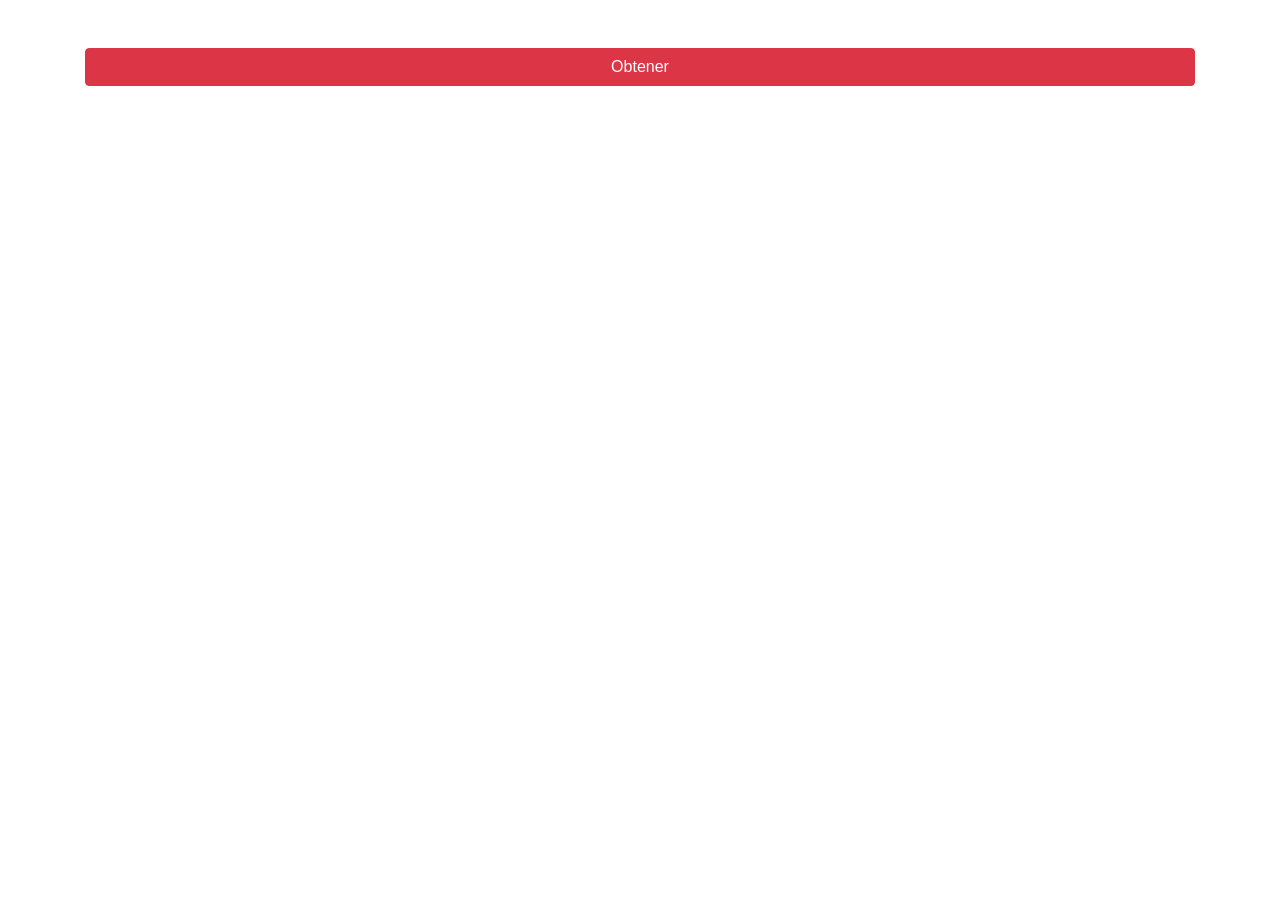
<file: docs/fetchalgo.html>
<!doctype html>
<html lang="en">

<head>
    <!-- Required meta tags -->
    <meta charset="utf-8">
    <meta name="viewport" content="width=device-width, initial-scale=1, shrink-to-fit=no">

    <!-- Bootstrap CSS -->
    <link rel="stylesheet" href="https://stackpath.bootstrapcdn.com/bootstrap/4.1.1/css/bootstrap.min.css" integrity="sha384-WskhaSGFgHYWDcbwN70/dfYBj47jz9qbsMId/iRN3ewGhXQFZCSftd1LZCfmhktB"
        crossorigin="anonymous">

    <title>Hello, world!</title>
</head>

<body>
    <div class="container my-5 text-center">
        <button class="btn btn-danger w-100" onclick="traer()">Obtener</button>
        <div class="mt-5" id="contenido">
            
        </div>
    </div>

    <script>
        var contenido = document.querySelector('#contenido')
        function traer() {
            fetch('orders.json')
            .then(res => res.json())
            .then(data => {
                console.log(data.orders['0'])
                contenido.innerHTML = `
                
                <p>Nombre: ${data.orders['0'].module}</p>
                `
            })
        } 
    </script>


</body>

</html>
</file>
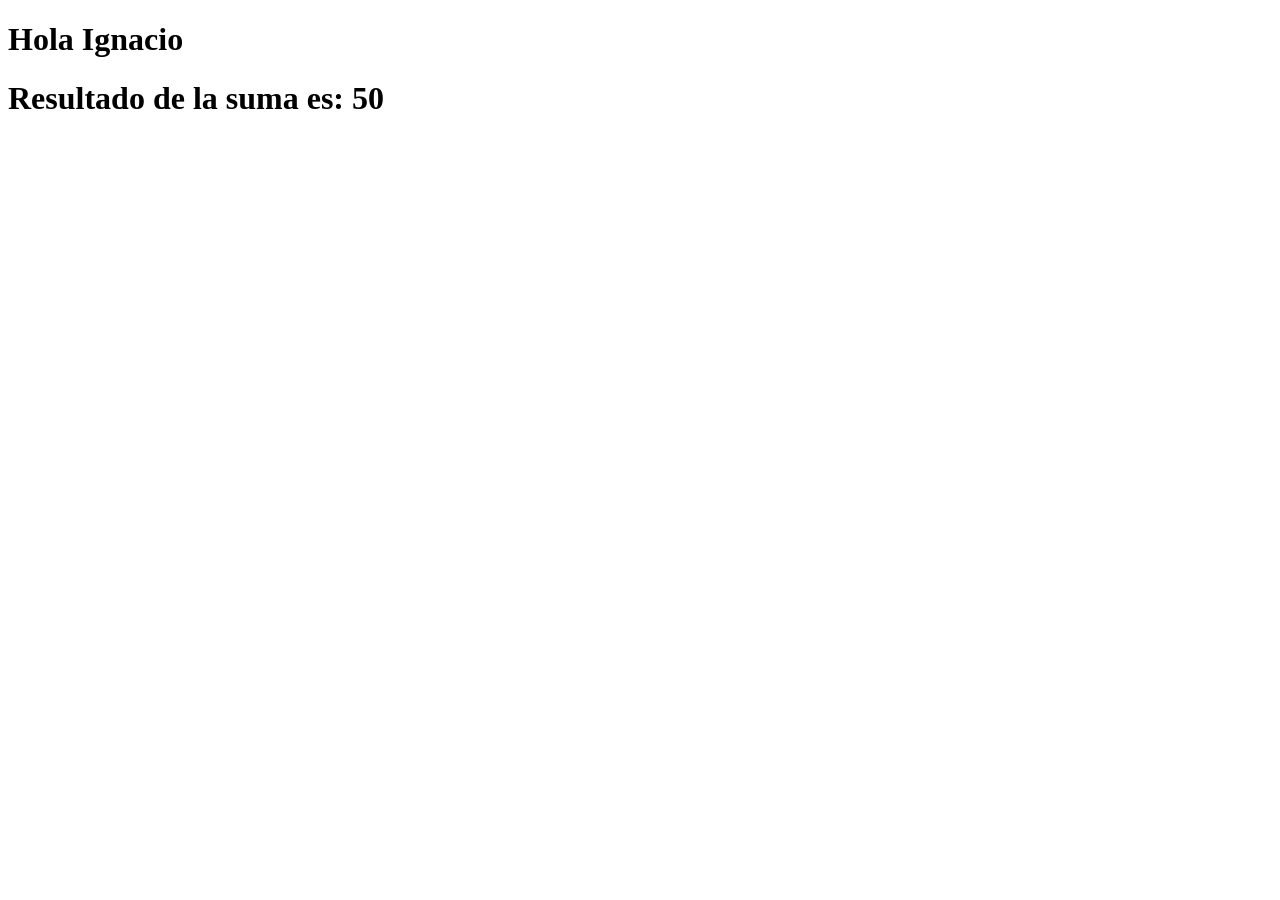
<file: docs/funcionesarrow.html>
<!DOCTYPE html>
<html lang="es">
<head>
    <meta charset="UTF-8">
    <meta name="viewport" content="width=device-width, initial-scale=1.0">
    <meta http-equiv="X-UA-Compatible" content="ie=edge">
    <title>Funciones Arrow</title>
</head>
<body>
    <h1 id="saludo"></h1>
    <h1 id="suma">Resultado de la suma es: </h1>


    <script>
    var saludoId = document.getElementById('saludo');

    // function saludar(nombre){
    //     return 'Hola '+nombre;
    // }

    var saludar = nombre => 'Hola '+nombre;

    saludoId.innerHTML = saludar('Ignacio');

    var sumaId = document.getElementById('suma');

    var sumar = (num1,num2) => {
        var num3 = 10;
        return num1+num2+num3;
    }

    sumaId.innerHTML += sumar(20,20);



    </script>
</body>
</html>
</file>
